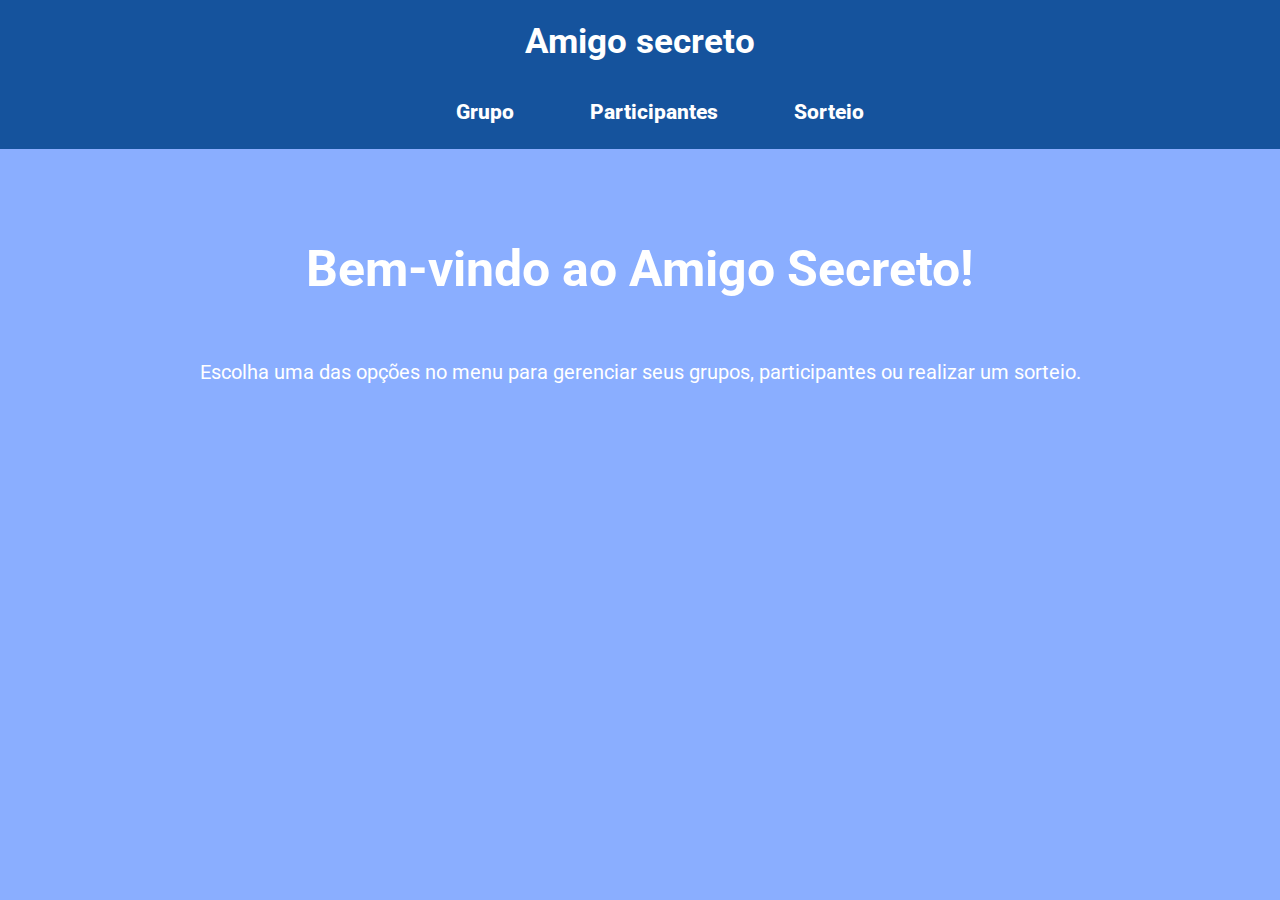
<file: index.html>
<!DOCTYPE html>
<html lang="pt-br">
<head>
    <meta charset="UTF-8">
    <meta name="viewport" content="width=device-width, initial-scale=1.0">
    <link rel="stylesheet" href="style.css">
    <title>Amigo secreto</title>
</head>
<body>
    <header>
        <div class="logo">
            <h1><a href="index.html">Amigo secreto</a></h1>
        </div>
    </header>
    <nav>
        <div class="nav-bar">
            <ul>
                <li><a href="grupos.html">Grupo</a></li>
                <li><a href="participantes.html">Participantes</a></li>
                <li><a href="sorteio.html">Sorteio</a></li>
            </ul>
        </div>
    </nav>
    <main>
        <div id="home">
            <h2>Bem-vindo ao Amigo Secreto!</h2>
            <p>Escolha uma das opções no menu para gerenciar seus grupos, participantes ou realizar um sorteio.</p>
        </div>
    </main>
        
</body>
</html>
</file>
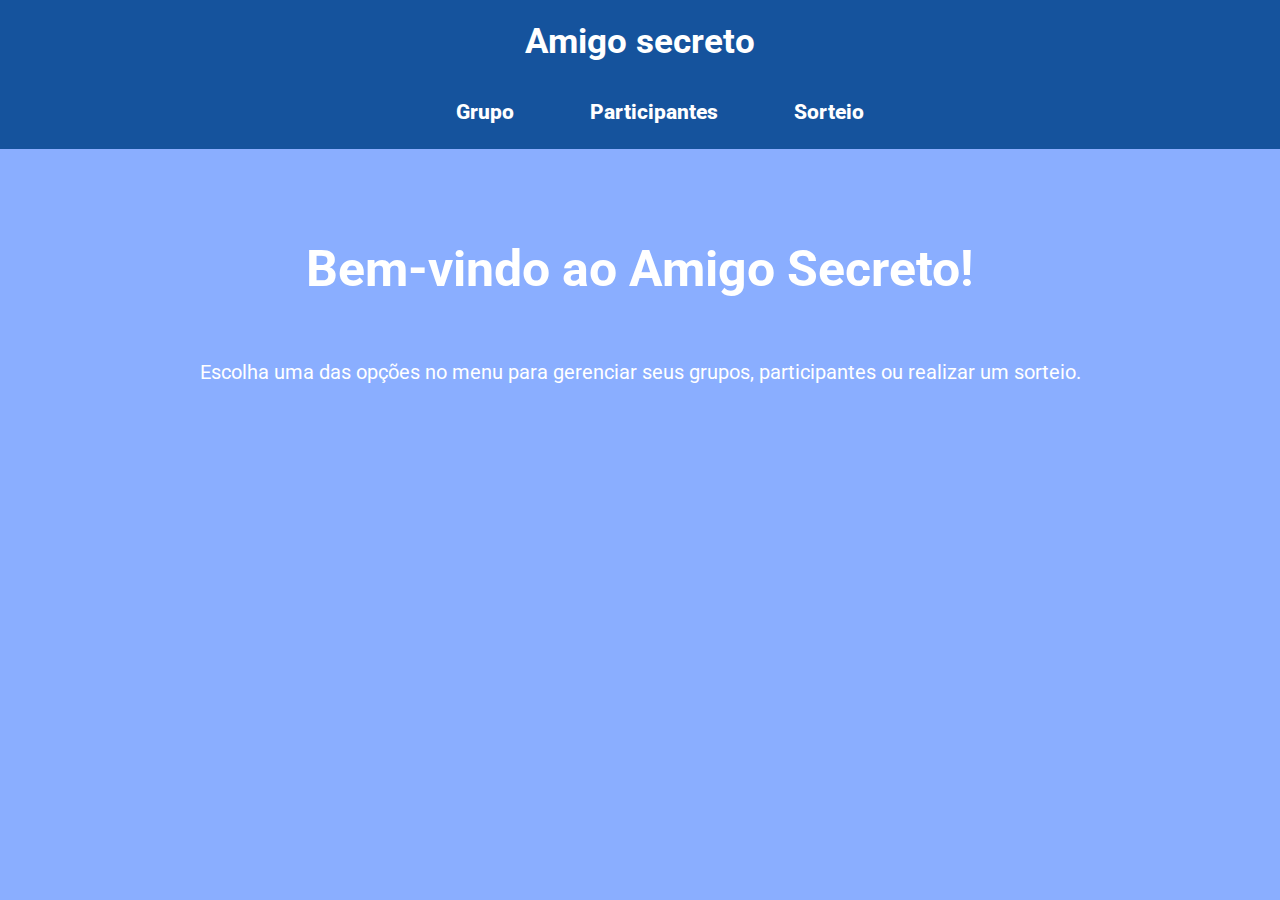
<file: Template/index.html>
<!DOCTYPE html>
<html lang="pt-br">
<head>
    <meta charset="UTF-8">
    <meta name="viewport" content="width=device-width, initial-scale=1.0">
    <link rel="stylesheet" href="/Static/style.css">
    <title>Amigo secreto</title>
</head>
<body>
    <header>
        <div class="logo">
            <h1><a href="index.html">Amigo secreto</a></h1>
        </div>
    </header>
    <nav>
        <div class="nav-bar">
            <ul>
                <li><a href="grupos.html">Grupo</a></li>
                <li><a href="participantes.html">Participantes</a></li>
                <li><a href="sorteio.html">Sorteio</a></li>
            </ul>
        </div>
    </nav>
    <main>
        <div id="home">
            <h2>Bem-vindo ao Amigo Secreto!</h2>
            <p>Escolha uma das opções no menu para gerenciar seus grupos, participantes ou realizar um sorteio.</p>
        </div>
    </main>
</body>
</html>
</file>
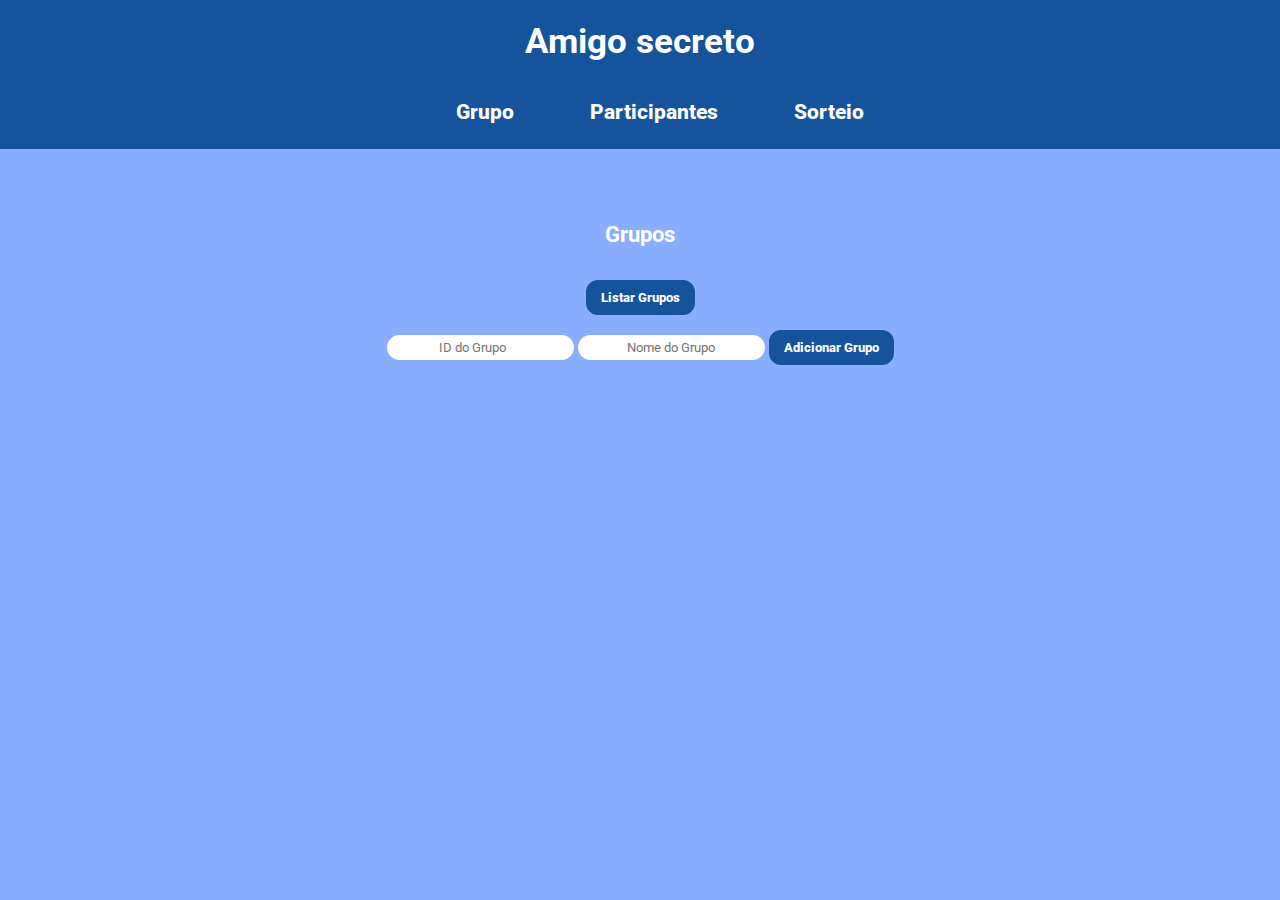
<file: grupo.html>
<!DOCTYPE html>
<html lang="pt-br">
<head>
    <meta charset="UTF-8">
    <meta name="viewport" content="width=device-width, initial-scale=1.0">
    <title>Grupo</title>
    <link rel="stylesheet" href="style.css">
</head>
<body>
    <header>
        <div class="logo">
            <h1><a href="index.html">Amigo secreto</a></h1>
        </div>
    </header>
    <nav>
        <div class="nav-bar">
            <ul>
                <li><a href="grupo.html">Grupo</a></li>
                <li><a href="participante.html">Participantes</a></li>
                <li><a href="sorteio.html">Sorteio</a></li>
            </ul>
        </div>
    </nav>
    <div class="container">
        <h2>Grupos</h2>
        <button onclick="fetchGrupos()">Listar Grupos</button>
        <form onsubmit="addGrupo(event)">
            <input type="number" id="grupo_id" placeholder="ID do Grupo" required>
            <input type="text" id="grupo_name" placeholder="Nome do Grupo" required>
            <button type="submit">Adicionar Grupo</button>
        </form>
        <div id="grupoResult" class="result">

        </div>
    </div>
    <script src="script.js"></script>
</body>
</html>
</file>
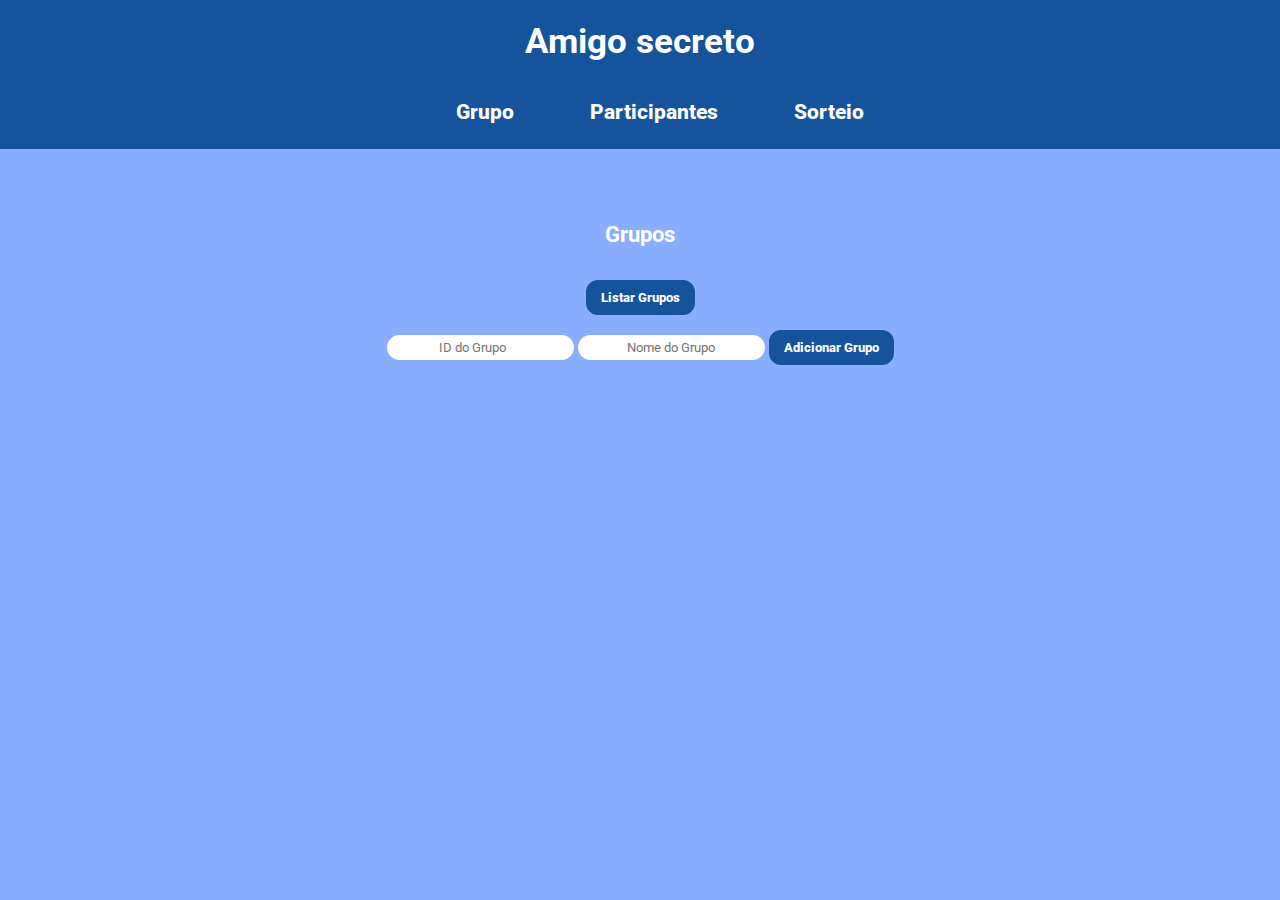
<file: grupos.html>
<!DOCTYPE html>
<html lang="pt-br">
<head>
    <meta charset="UTF-8">
    <meta name="viewport" content="width=device-width, initial-scale=1.0">
    <title>Grupos</title>
    <link rel="stylesheet" href="style.css">
</head>
<body>
    <header>
        <div class="logo">
            <h1><a href="index.html">Amigo secreto</a></h1>
        </div>
    </header>
    <nav>
        <div class="nav-bar">
            <ul>
                <li><a href="grupos.html">Grupo</a></li>
                <li><a href="participantes.html">Participantes</a></li>
                <li><a href="sorteio.html">Sorteio</a></li>
            </ul>
        </div>
    </nav>
    <div class="container">
        <h2>Grupos</h2>
        <button onclick="fetchGrupos()">Listar Grupos</button>
        <form onsubmit="addGrupo(event)">
            <input type="number" id="grupo_id" placeholder="ID do Grupo" required>
            <input type="text" id="grupo_name" placeholder="Nome do Grupo" required>
            <button type="submit">Adicionar Grupo</button>
        </form>
        <div id="grupoResult" class="result">

        </div>
    </div>
    <script src="script.js"></script>
</body>
</html>
</file>
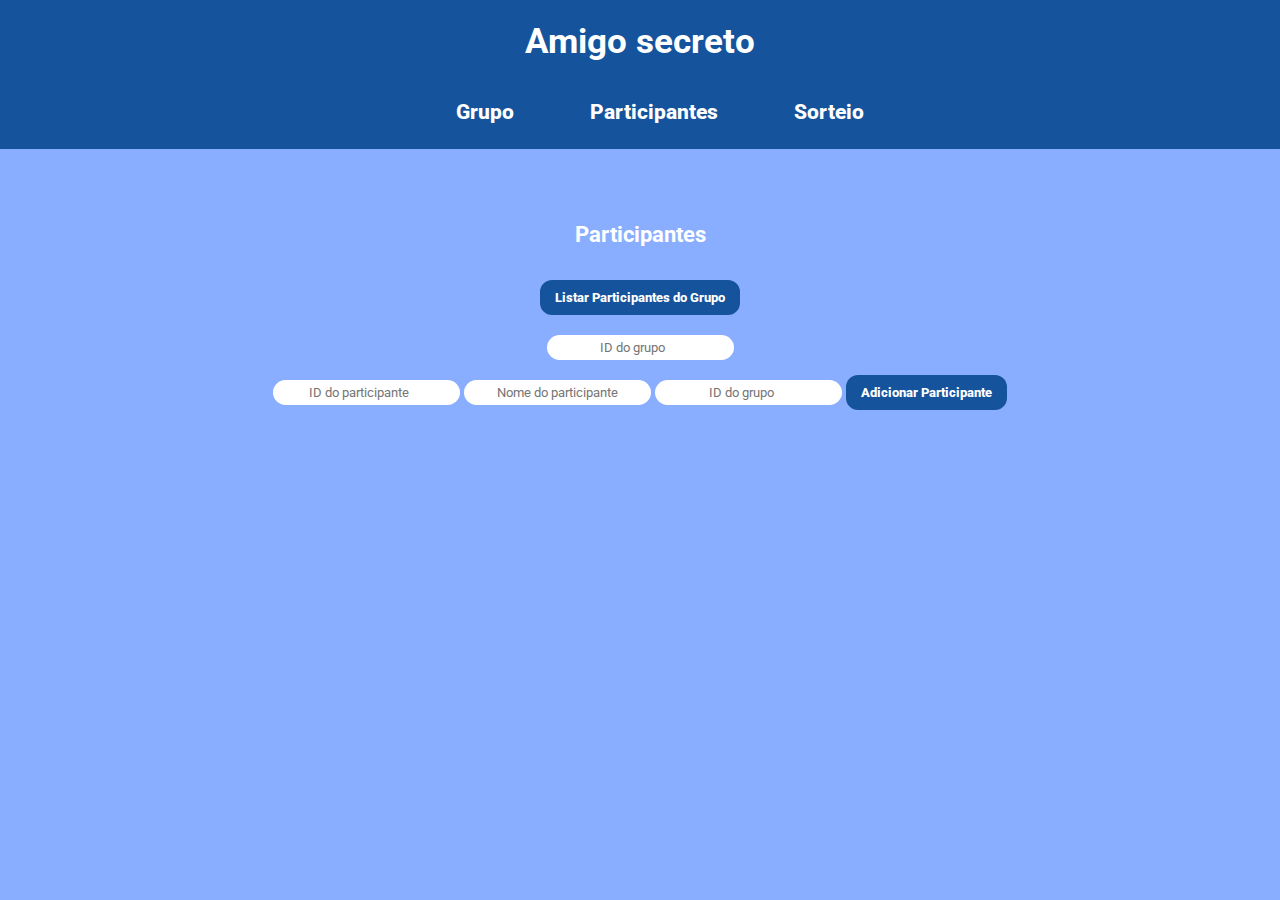
<file: participante.html>
<!DOCTYPE html>
<html lang="pt-br">
<head>
    <meta charset="UTF-8">
    <meta name="viewport" content="width=device-width, initial-scale=1.0">
    <title>Participante</title>
    <link rel="stylesheet" href="style.css">
</head>
<body>
    <header>
        <div class="logo">
            <h1><a href="index.html">Amigo secreto</a></h1>
        </div>
    </header>
    <nav>
        <div class="nav-bar">
            <ul>
                <li><a href="grupo.html">Grupo</a></li>
                <li><a href="participante.html">Participantes</a></li>
                <li><a href="sorteio.html">Sorteio</a></li>
            </ul>
        </div>
    </nav>
    <div class="container">
        <h2>Participantes</h2>
        <button onclick="fetchParticipantes()">Listar Participantes do Grupo</button>
        <input type="number" id="grupo_id_part" placeholder="ID do grupo" required>
        <form onsubmit="addParticipante(event)">
            <input type="number" id="part_id" placeholder="ID do participante" required>
            <input type="text" id="part_name" placeholder="Nome do participante" required>
            <input type="number" id="grupo_id_part_form" placeholder="ID do grupo" required>
            <button type="submit">Adicionar Participante</button>
        </form>
        <div id="participanteResult" class="result">

        </div>
    </div>
    <script src="script.js"></script>
</body>
</html>
</file>
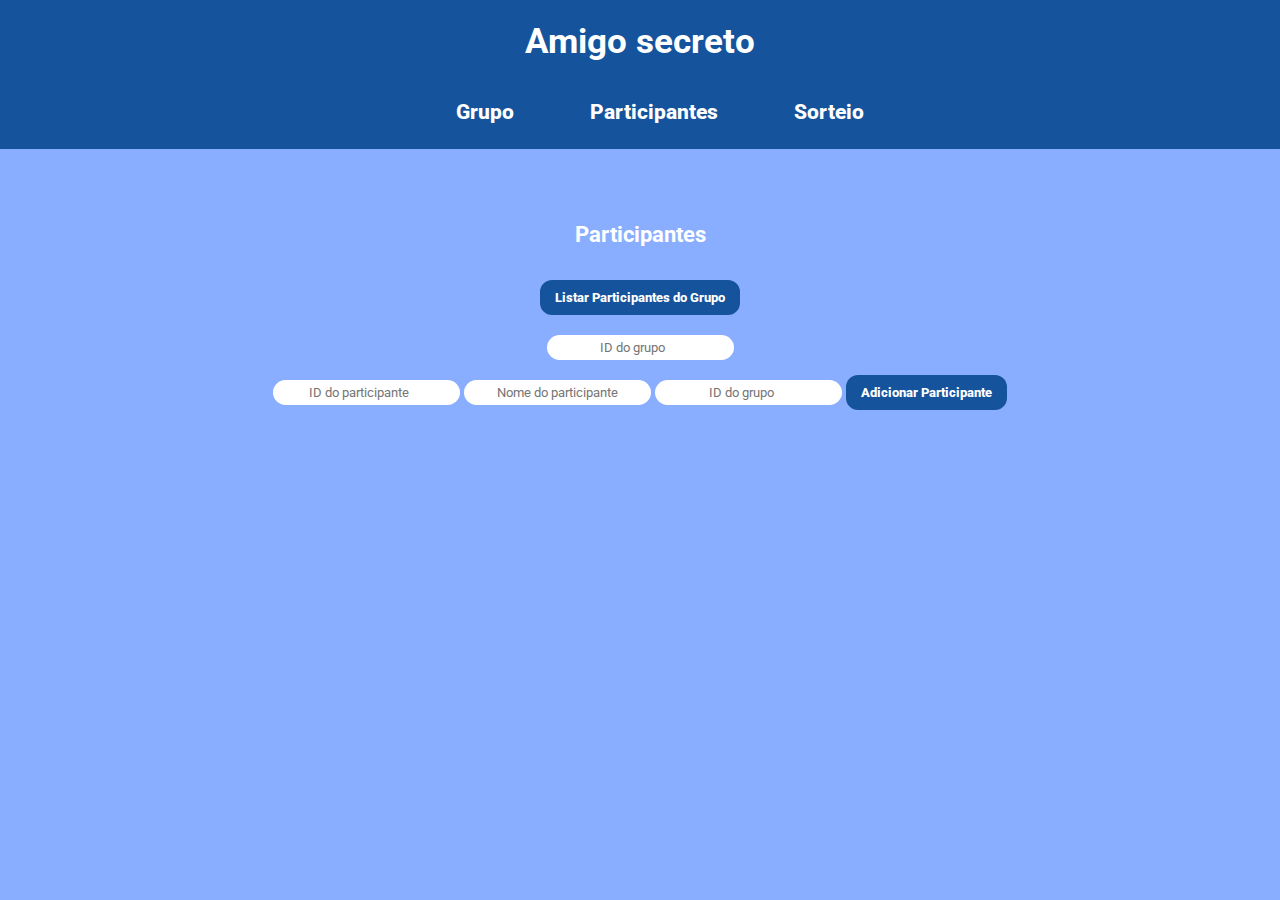
<file: participantes.html>
<!DOCTYPE html>
<html lang="pt-br">
<head>
    <meta charset="UTF-8">
    <meta name="viewport" content="width=device-width, initial-scale=1.0">
    <title>Participantes</title>
    <link rel="stylesheet" href="style.css">
</head>
<body>
    <header>
        <div class="logo">
            <h1><a href="index.html">Amigo secreto</a></h1>
        </div>
    </header>
    <nav>
        <div class="nav-bar">
            <ul>
                <li><a href="grupos.html">Grupo</a></li>
                <li><a href="participantes.html">Participantes</a></li>
                <li><a href="sorteio.html">Sorteio</a></li>
            </ul>
        </div>
    </nav>
    <div class="container-part">
        <h2>Participantes</h2>
        <button onclick="fetchParticipantes()">Listar Participantes do Grupo</button>
        <input type="number" id="grupo_id_part" placeholder="ID do grupo" required>
        <form onsubmit="addParticipante(event)">
            <input type="number" id="part_id" placeholder="ID do participante" required>
            <input type="text" id="part_name" placeholder="Nome do participante" required>
            <input type="number" id="grupo_id_part_form" placeholder="ID do grupo" required>
            <button type="submit">Adicionar Participante</button>
        </form>
        <div id="participanteResult" class="result">

        </div>
    </div>
    <script src="script.js"></script>
</body>
</html>
</file>
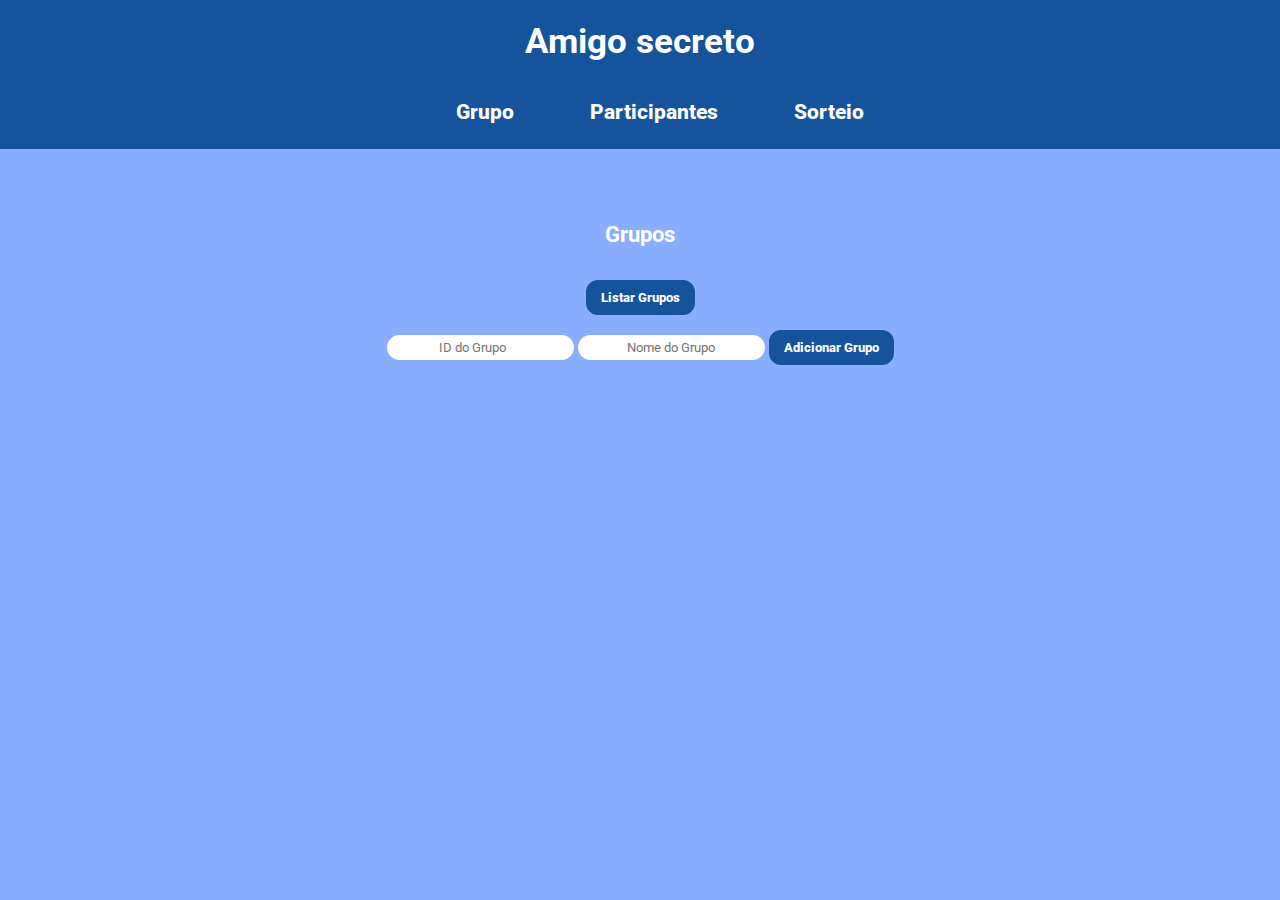
<file: Template/grupos.html>
<!DOCTYPE html>
<html lang="pt-br">
<head>
    <meta charset="UTF-8">
    <meta name="viewport" content="width=device-width, initial-scale=1.0">
    <title>Grupos</title>
    <link rel="stylesheet" href="/Static/style.css">
</head>
<body>
    <header>
        <div class="logo">
            <h1><a href="index.html">Amigo secreto</a></h1>
        </div>
    </header>
    <nav>
        <div class="nav-bar">
            <ul>
                <li><a href="grupos.html">Grupo</a></li>
                <li><a href="participantes.html">Participantes</a></li>
                <li><a href="sorteio.html">Sorteio</a></li>
            </ul>
        </div>
    </nav>
    <div class="container">
        <h2>Grupos</h2>
        <button onclick="fetchGrupos()">Listar Grupos</button>
        <form onsubmit="addGrupo(event)">
            <input type="number" id="grupo_id" placeholder="ID do Grupo" required>
            <input type="text" id="grupo_name" placeholder="Nome do Grupo" required>
            <button type="submit">Adicionar Grupo</button>
        </form>
        <div id="grupoResult" class="result">

        </div>
    </div>
    <script src="/Static/script.js"></script>
</body>
</html>
</file>
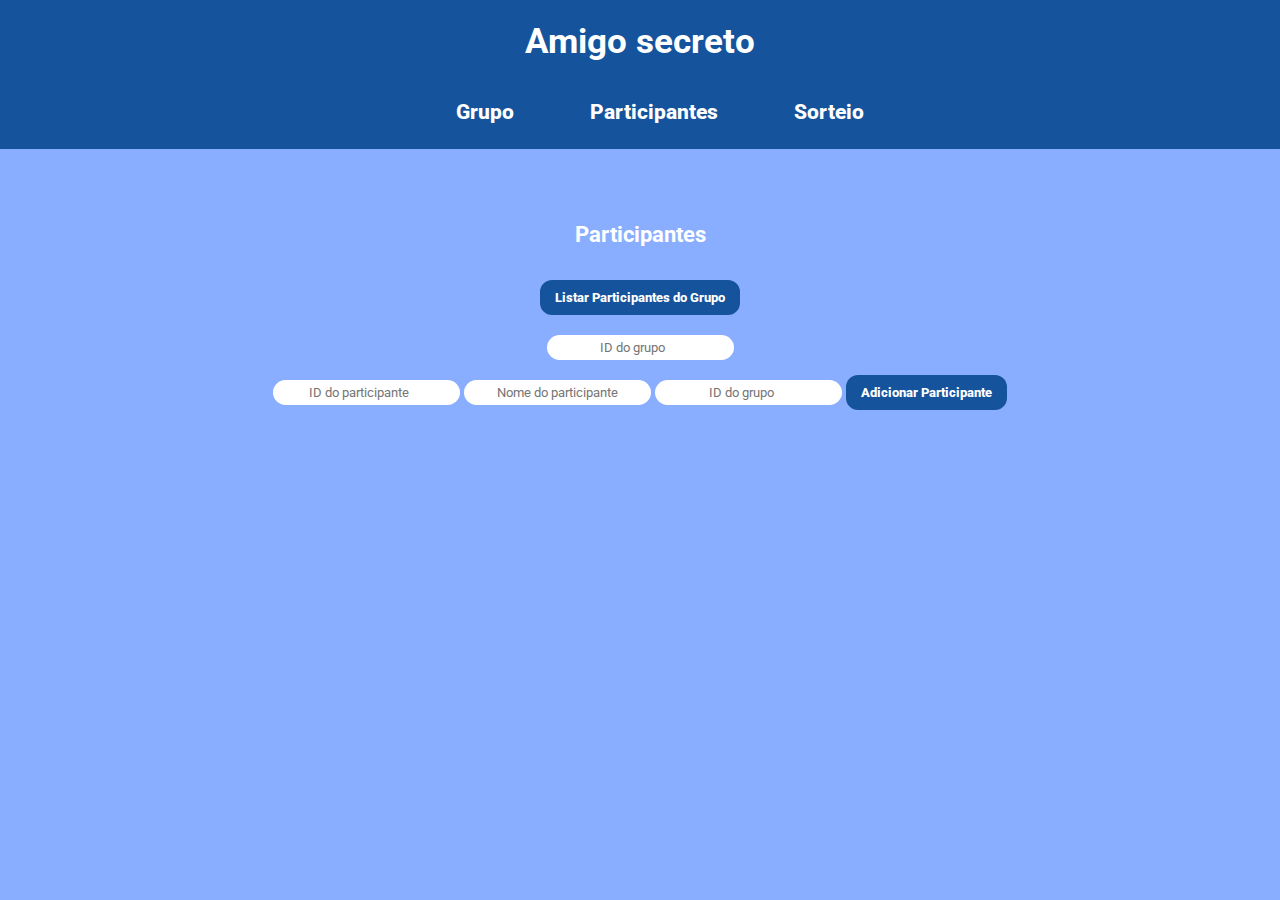
<file: Template/participantes.html>
<!DOCTYPE html>
<html lang="pt-br">
<head>
    <meta charset="UTF-8">
    <meta name="viewport" content="width=device-width, initial-scale=1.0">
    <title>Participantes</title>
    <link rel="stylesheet" href="/Static/style.css">
</head>
<body>
    <header>
        <div class="logo">
            <h1><a href="index.html">Amigo secreto</a></h1>
        </div>
    </header>
    <nav>
        <div class="nav-bar">
            <ul>
                <li><a href="grupos.html">Grupo</a></li>
                <li><a href="participantes.html">Participantes</a></li>
                <li><a href="sorteio.html">Sorteio</a></li>
            </ul>
        </div>
    </nav>
    <div class="container-part">
        <h2>Participantes</h2>
        <button onclick="fetchParticipantes()">Listar Participantes do Grupo</button>
        <input type="number" id="grupo_id_part" placeholder="ID do grupo" required>
        <form onsubmit="addParticipante(event)">
            <input type="number" id="part_id" placeholder="ID do participante" required>
            <input type="text" id="part_name" placeholder="Nome do participante" required>
            <input type="number" id="grupo_id_part_form" placeholder="ID do grupo" required>
            <button type="submit">Adicionar Participante</button>
        </form>
        <div id="participanteResult" class="result">

        </div>
    </div>
    <script src="/Static/script.js"></script>
</body>
</html>
</file>
<file: style.css>
@import url('https://fonts.googleapis.com/css2?family=Roboto:ital,wght@0,100;0,300;0,400;0,500;0,700;0,900;1,100;1,300;1,400;1,500;1,700;1,900&display=swap');

@media (max-width: 738px) {
    .nav-bar ul {
        display: flex;
        flex-direction: column;
        gap: 15px;

    }

    .nav-bar a {
        font-size: 18px;
        padding: 10px 12px;
    }

    .container-part form{
        display: flex;
        flex-direction: column;
        margin-top: 35px;
    }

}

body{
    background-color: #8aaeff;
    font-family: 'Roboto', sans-serif;
    margin: 0;
    padding: 0;
}

input{
    font-family: "Roboto";
    padding: 5px;
    text-align: center;
    margin-top: 20px;
    border: none;
    border-radius: 15px;
    overflow: hidden;
}

button{
    font-family: "Roboto", sans-serif;
    font-weight: 800;
    margin-top: 15px;
    padding: 8px 13px;
    border-radius: 12px;
    border: 2px solid #15539d;
    background-color: #15539d;
    color: white;
    cursor: pointer;
}

li{
    list-style: none;
}


.logo{
    display: flex;
    justify-content: center;
    background-color: #15539d;
}

.logo a {
    font-size: 35px;
    text-decoration: none;
    text-align: center;
    color: #ffff;
}

.nav-bar {
    display: flex;
    justify-content: center;
    background: #15539d;
}

.nav-bar ul{
    display: flex;
    margin-bottom: 25px;
    gap: 40px;
}

#home{
    display: flex;
    justify-content: center;
    align-items: center;
    flex-direction: column;
    margin-top: 50px;
}

#home h2 {
    font-size: 50px;
    text-align: center;
    color: white;
}

#home p {
    font-size: 20px;
    text-align: center;
    color: white;
}

.nav-bar a {
    color: white;
    text-decoration: none;
    font-family: "Roboto", sans-serif;
    font-size: 21px;
    padding: 15px 18px;
    border: none;
    font-weight: 800;
}

.nav-bar a:hover {
    background-color: white;
    color: #15539d;
    border-radius: 18px;
    transition: ease 0.5 all;
}

.container{
    display: flex;
    flex-direction: column;
    align-items: center;
    margin-top: 55px;
}

.container-part {
    display: flex;
    flex-direction: column;
    align-items: center;
    margin-top: 55px;
}


.container h2{
    font-size: 22px;
    color: white;
}

.container-part h2 {
    font-size: 22px;
    color: white;
}

.result {
    display: inline-block;
    align-items: center;
    color: white;
    text-align: center;
    margin-top: 40px;
    margin-right: 30px;
}

.result h3 {
    font-size: 20px;
}
</file>
<file: Static/style.css>
@import url('https://fonts.googleapis.com/css2?family=Roboto:ital,wght@0,100;0,300;0,400;0,500;0,700;0,900;1,100;1,300;1,400;1,500;1,700;1,900&display=swap');

@media (max-width: 738px) {
    .nav-bar ul {
        display: flex;
        flex-direction: column;
        gap: 15px;

    }

    .nav-bar a {
        font-size: 18px;
        padding: 10px 12px;
    }

    .container-part form{
        display: flex;
        flex-direction: column;
        margin-top: 35px;
    }

}

body{
    background-color: #8aaeff;
    font-family: 'Roboto', sans-serif;
    margin: 0;
    padding: 0;
}

input{
    font-family: "Roboto";
    padding: 5px;
    text-align: center;
    margin-top: 20px;
    border: none;
    border-radius: 15px;
    overflow: hidden;
}

button{
    font-family: "Roboto", sans-serif;
    font-weight: 800;
    margin-top: 15px;
    padding: 8px 13px;
    border-radius: 12px;
    border: 2px solid #15539d;
    background-color: #15539d;
    color: white;
    cursor: pointer;
}

li{
    list-style: none;
}


.logo{
    display: flex;
    justify-content: center;
    background-color: #15539d;
}

.logo a {
    font-size: 35px;
    text-decoration: none;
    text-align: center;
    color: #ffff;
}

.nav-bar {
    display: flex;
    justify-content: center;
    background: #15539d;
}

.nav-bar ul{
    display: flex;
    margin-bottom: 25px;
    gap: 40px;
}

#home{
    display: flex;
    justify-content: center;
    align-items: center;
    flex-direction: column;
    margin-top: 50px;
}

#home h2 {
    font-size: 50px;
    text-align: center;
    color: white;
}

#home p {
    font-size: 20px;
    text-align: center;
    color: white;
}

.nav-bar a {
    color: white;
    text-decoration: none;
    font-family: "Roboto", sans-serif;
    font-size: 21px;
    padding: 15px 18px;
    border: none;
    font-weight: 800;
}

.nav-bar a:hover {
    background-color: white;
    color: #15539d;
    border-radius: 18px;
    transition: ease 0.5 all;
}

.container{
    display: flex;
    flex-direction: column;
    align-items: center;
    margin-top: 55px;
}

.container-part {
    display: flex;
    flex-direction: column;
    align-items: center;
    margin-top: 55px;
}


.container h2{
    font-size: 22px;
    color: white;
}

.container-part h2 {
    font-size: 22px;
    color: white;
}

.result {
    display: inline-block;
    align-items: center;
    color: white;
    text-align: center;
    margin-top: 40px;
    margin-right: 30px;
}

.result h3 {
    font-size: 20px;
}
</file>
